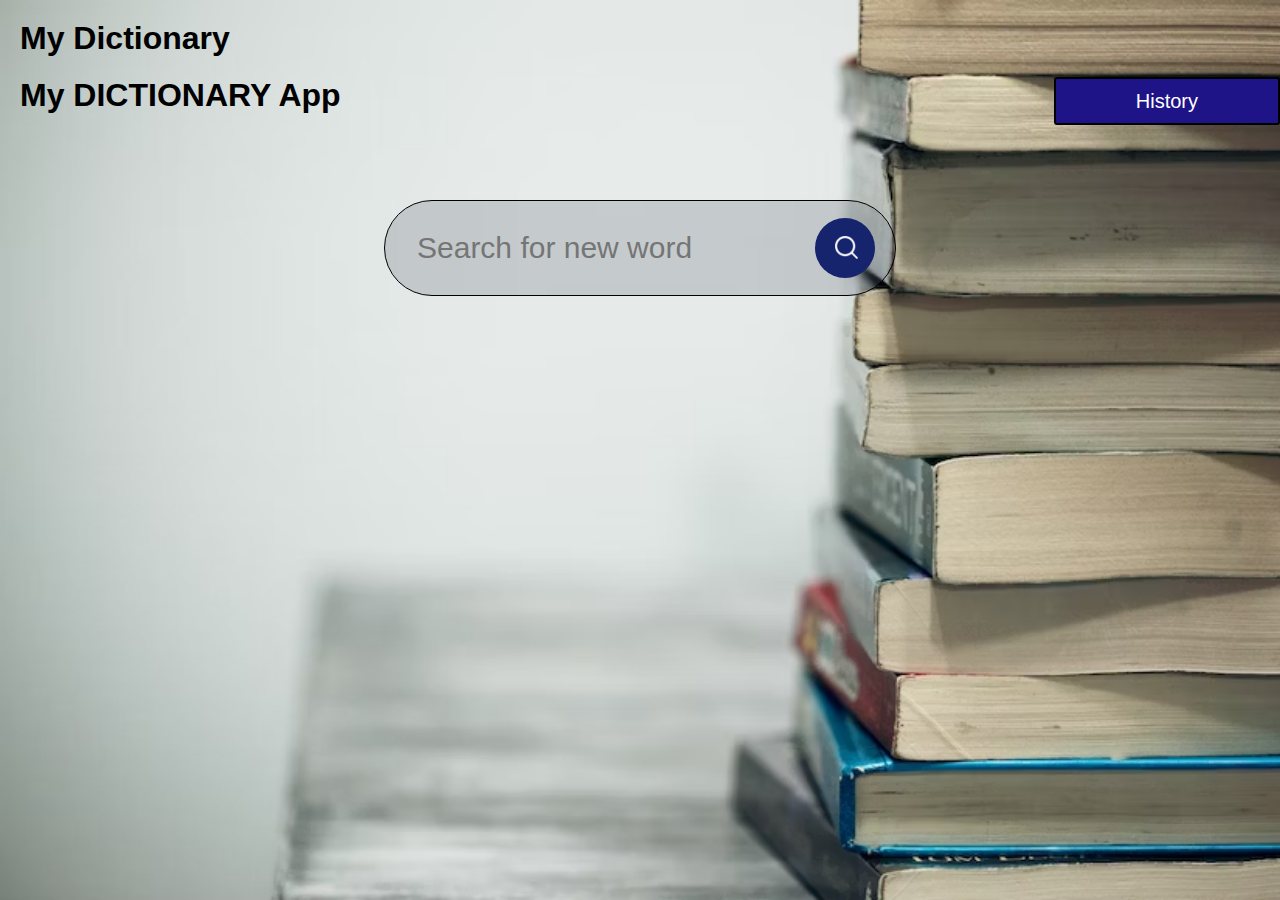
<file: index.html>
<!DOCTYPE html>
<html lang="en">
<head>
    <meta charset="UTF-8">
    <meta name="viewport" content="width=device-width, initial-scale=1.0">
    <title>Document</title>
    <link rel="stylesheet" href="styles.css">
    <script src="script.js" defer></script>
</head>
<body>

   
    <header>
        <h1 id="heading">My Dictionary </h1>
    </header>  

    <div id="siteTital">
        <h1>My DICTIONARY App</h1>
        <button id="btn_history"><a href="history.html" style="text-decoration:none">History</a></button>
    </div>


    <section id="sec1">

    <div class="search-container">
        <form class="search-bar">
          <input type="text" id="user-input" placeholder="Search for new word" name="search">
          <button type="submit" id="search"> <img src="img3_search.png"></button>
        </form>
    </div>


    <div id="word-card" style="visibility: hidden">

       <div id="word-searched">
               <div id="ws1">Word:&nbsp</div>
               <div id="word-input"></div>
        <div>
        

        <div id="word-meaning">Enter word with correct spelling</div>

    </div>

    </section>

</body>
</html>
</file>
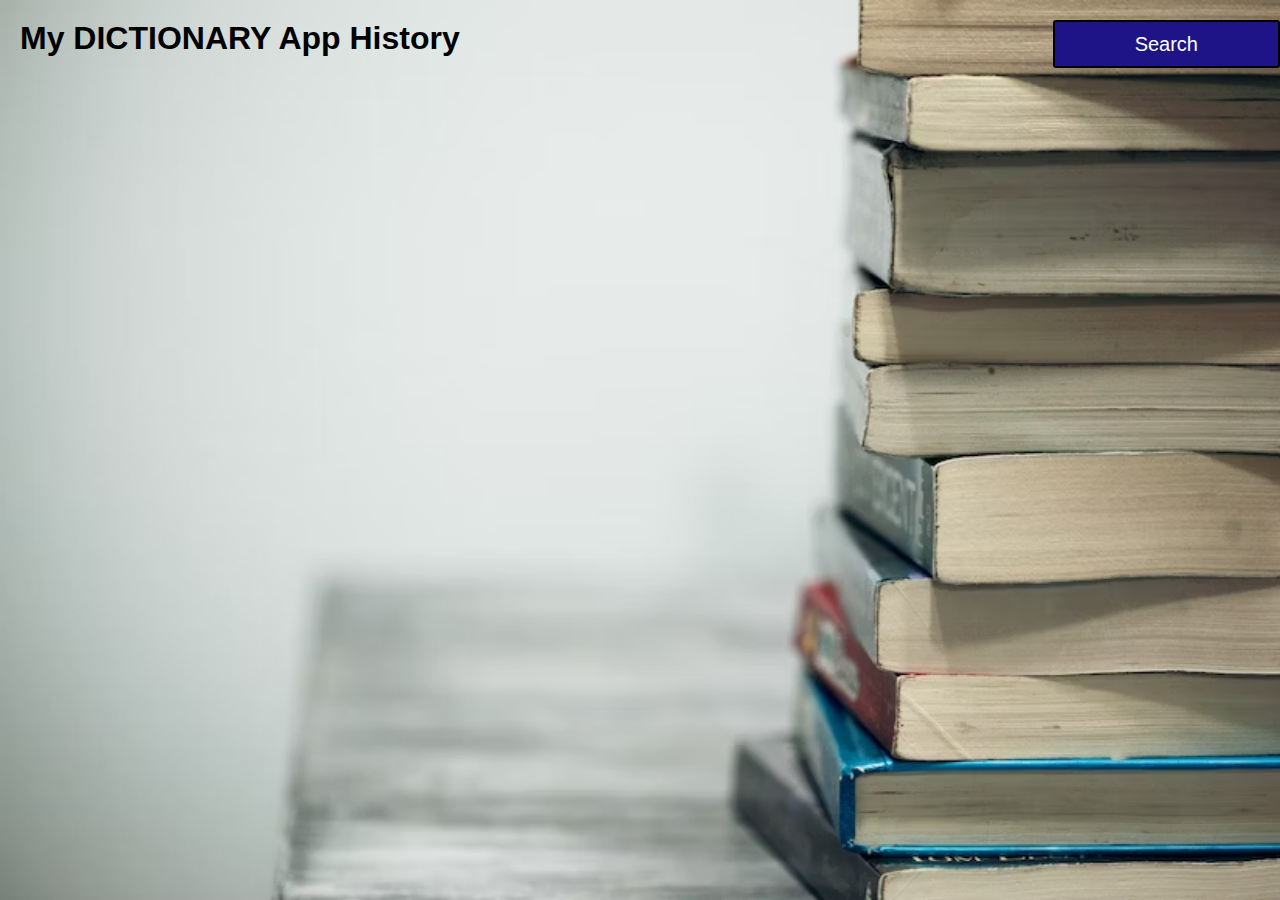
<file: history.html>
<!DOCTYPE html>
<html lang="en">
<head>
    <meta charset="UTF-8">
    <meta name="viewport" content="width=device-width, initial-scale=1.0">
    <title>Document</title>
    <link rel="stylesheet" href="style_history.css">
    <link rel="stylesheet" href="https://cdnjs.cloudflare.com/ajax/libs/font-awesome/6.4.0/css/all.min.css" integrity="sha512-iecdLmaskl7CVkqkXNQ/ZH/XLlvWZOJyj7Yy7tcenmpD1ypASozpmT/E0iPtmFIB46ZmdtAc9eNBvH0H/ZpiBw==" crossorigin="anonymous" referrerpolicy="no-referrer" />
    <script src="script_history.js" defer></script>
</head>
<body>
    
    <div id="siteTital">
        <h1>My DICTIONARY App History</h1>
        <button id="btn_search"><a href="index.html"  style="text-decoration:none;">Search</a></button>
    </div>


    <div class="row" id="rowAppend">
        <!-- Write your comments here -->
        <!--
        <div class="card">
            <div class="card-header">
                <h1>React</h1>
            </div>
            <div class="card-body">
                <p>Lorem ipsum dolor sit amet consectetur adipisicing elit. 
                    Delectus dolore veritatis perferendis iste dicta nobis a sit iure suscipit esse optio quibusdam.</p>
            </div>
            <div class="btn">
                <i class="fa-solid fa-trash-can"></i>
            </div>
        </div>-->

    </div>


</body>
</html>
</file>
<file: styles.css>
* {
    box-sizing: border-box;
    font-family: Arial, Helvetica, sans-serif;
    margin: 0;
    padding: 0;
  }


body {
    width: 100%;
    min-width: 100vh;
    background-image: url("img2background.jpg");
    background-repeat: no-repeat;
    background-attachment: fixed;
    background-size: cover;

  }

  #heading{
        margin-top: 5px;
        font-weight: bold;
        color: black;
        margin: 20px;
  }

  #btn_history{
    display: inline-block;
    outline: 0;
    cursor: pointer;
    border: 2px solid #000;
    border-radius: 3px;
    color: #fff;
    background: rgb(30, 20, 136);
    font-size: 20px;
    font-weight: 400;
    line-height: 28px;
    padding: 8px 80px;
    text-align:center;
    transition-duration: .15s;
    transition-property: all;
    transition-timing-function: cubic-bezier(.4,0,.2,1);
   
  }

#btn_history:hover{
    color: #000000;
    background: rgb(12, 247, 223);
}

#siteTital a{
    color:white;
}

#siteTital a:hover{
    color:black;
}

#siteTital{
    display: flex;
    justify-content: space-between;
    margin-left: 20px;
}


#sec1{
    position: relative;
    top: 75px;
    display: flex;
    flex-direction: column;
    align-items: center;
    gap: 45px;
}

.search-bar{
    width: 100%;
    max-width: 700px;
    background: rgba(97, 104, 115, 0.25);
    display: flex;
    align-items: center;
    border-radius: 60px;
    padding: 12PX 20PX;
    border: 1px solid black;
}

.search-bar input{
    background: transparent;
    flex: 1;
    border: 0;
    outline: none;
    padding: 18px 12px;
    font-size: 30px;
    color: #140d94;
   
}

::placeholder{
    columns: #433e94;
}

.search-bar button img{
    width: 25px;
}

.search-bar button{
    border: 0;
    border-radius: 50%;
    width: 60px;
    height: 60px;
    background: #16236d;
    cursor: pointer;
}

.search-bar button:hover{
    background: rgb(231, 204, 83);

}


#word-card{
    display: flex;
    flex-direction: column;
    height: auto;
    width: 500px;
    border: 1px solid black;
    border-radius: 15px;
    font-weight: 100;
    background-color: #9e7ad0;
}

#word-searched{
    margin-left: 20px;
    font-size: 24px;
}

#ws1{
    display: inline-block;
    padding-top: 15px;
}

#word-input{
    display: inline-block;
    padding-top: 15px;
    padding-right: 15px;
}

#word-meaning{
    padding-top: 30px;
    height: auto;
    margin-bottom: 15px;
}
</file>
<file: style_history.css>
* {
    box-sizing: border-box;
    font-family: Arial, Helvetica, sans-serif;
    margin: 0;
    padding: 0;
  }


body {
    width: 100%;
    min-width: 100vh;
    background-image: url("img2background.jpg");
    background-repeat: no-repeat;
    background-attachment: fixed;
    background-size: cover;
  }


  #btn_search{
    display: inline-block;
    outline: 0;
    cursor: pointer;
    border: 2px solid #000;
    border-radius: 3px;
    color: #fff;
    background: rgb(30, 20, 136);
    font-size: 20px;
    font-weight: 400;
    line-height: 28px;
    padding: 8px 80px;
    text-align:center;
    transition-duration: .15s;
    transition-property: all;
    transition-timing-function: cubic-bezier(.4,0,.2,1);
   
  }

  #siteTital{
    display: flex;
    justify-content: space-between;
    margin-left: 20px;
    margin-top: 20px;
    
}


#btn_search:hover{
    color: #0d0d0d;
    background: rgb(12, 247, 223);
}

#siteTital a{
  color:white;
}

#siteTital a:hover{
  color:black;
}


.row{
  display: flex;
  flex-direction: row;
  justify-content: left;
  flex-flow: wrap;
  margin-top: 20px;
}

.card{
    width: 20%;
    background: #fff;
    border: 1px solid #ccc;
    margin: 20px;
    transition: 0.3s;
    
}

.card-header{
  text-align: left;
  padding: 20px 10px;
  background: linear-gradient(to right, #9e7ad0, #6012cd);
  color: #fff;
}

.card-body{
  text-align: left;
  height: 120px;
  padding: 20px 20px;
  text-align: left;
  font-size: 18px;
}

 .btn{
  text-align: right;
  font-size: 30px;
  margin-top: 30px;
  text-decoration: none;
  padding: 10px 5px;
  border-radius: none;
}

.btn:hover{
  color:red;
}


.card:hover{
  transform: scale(1.05);
  box-shadow: 0 0 40px -10px rgba(0,0,0,0.25);
}


/*responsive media queries*/
@media  screen and (max-width: 1000px) {
  .card{
    width: 40%;
  }
  
}

@media  screen and (max-width: 620px) {
  .container{
    width: 100%;
  }

  .heading{
    padding: 20px;
    font-size: 20px;
  }

  .card{
    width: 80%;
  }
  
}
</file>
